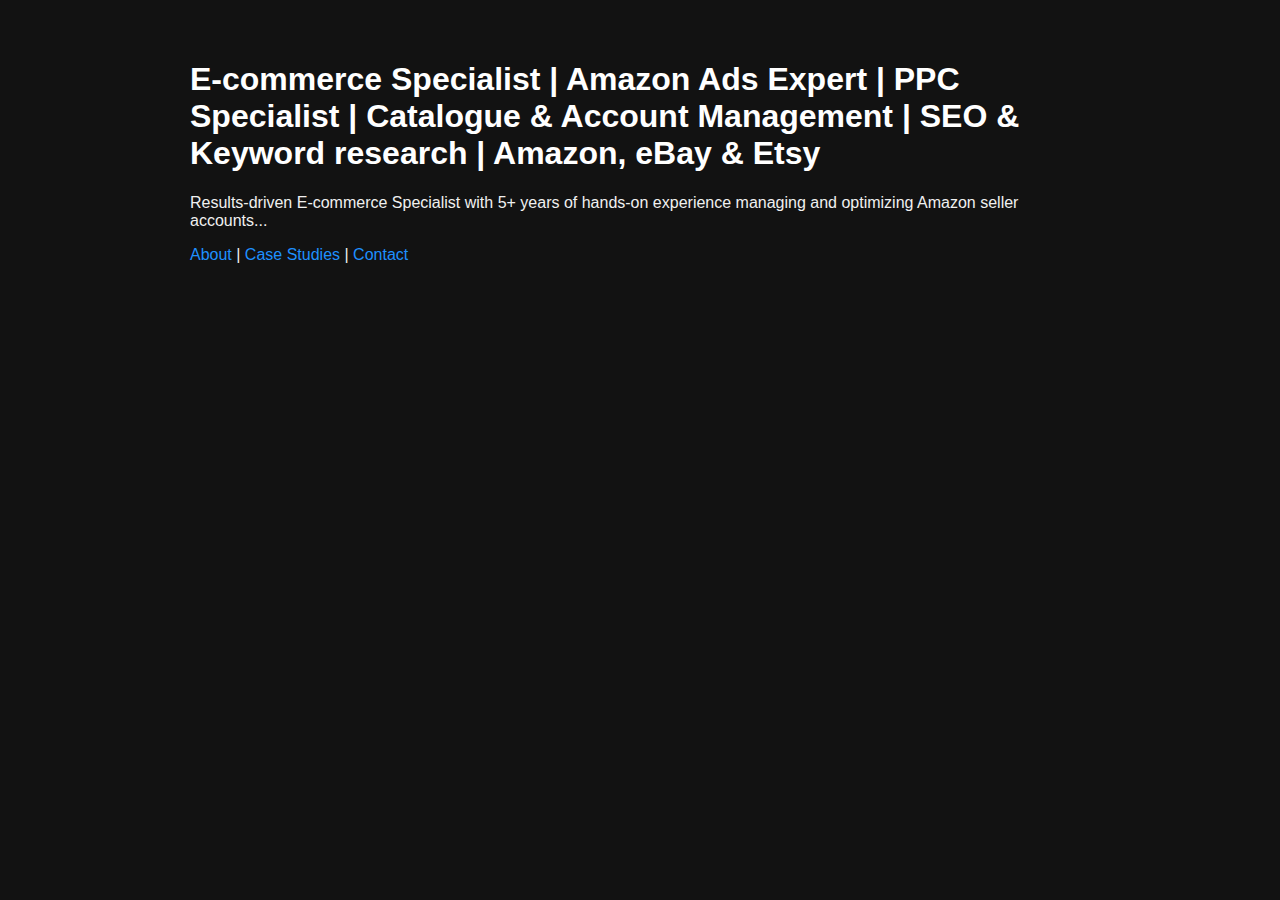
<file: index.html>
<!DOCTYPE html>
<html lang="en">
<head>
    <meta charset="UTF-8">
    <title>Naisam Hussain | Amazon E-commerce Expert</title>
    <link rel="stylesheet" href="style.css">
</head>
<body>
    <div class="container">
        <h1>E-commerce Specialist | Amazon Ads Expert | PPC Specialist | Catalogue & Account Management | SEO & Keyword research | Amazon, eBay & Etsy</h1>
        <p>Results-driven E-commerce Specialist with 5+ years of hands-on experience managing and optimizing Amazon seller accounts...</p>
        <a href="about.html">About</a> | <a href="case-studies.html">Case Studies</a> | <a href="contact.html">Contact</a>
    </div>
</body>
</html>
</file>
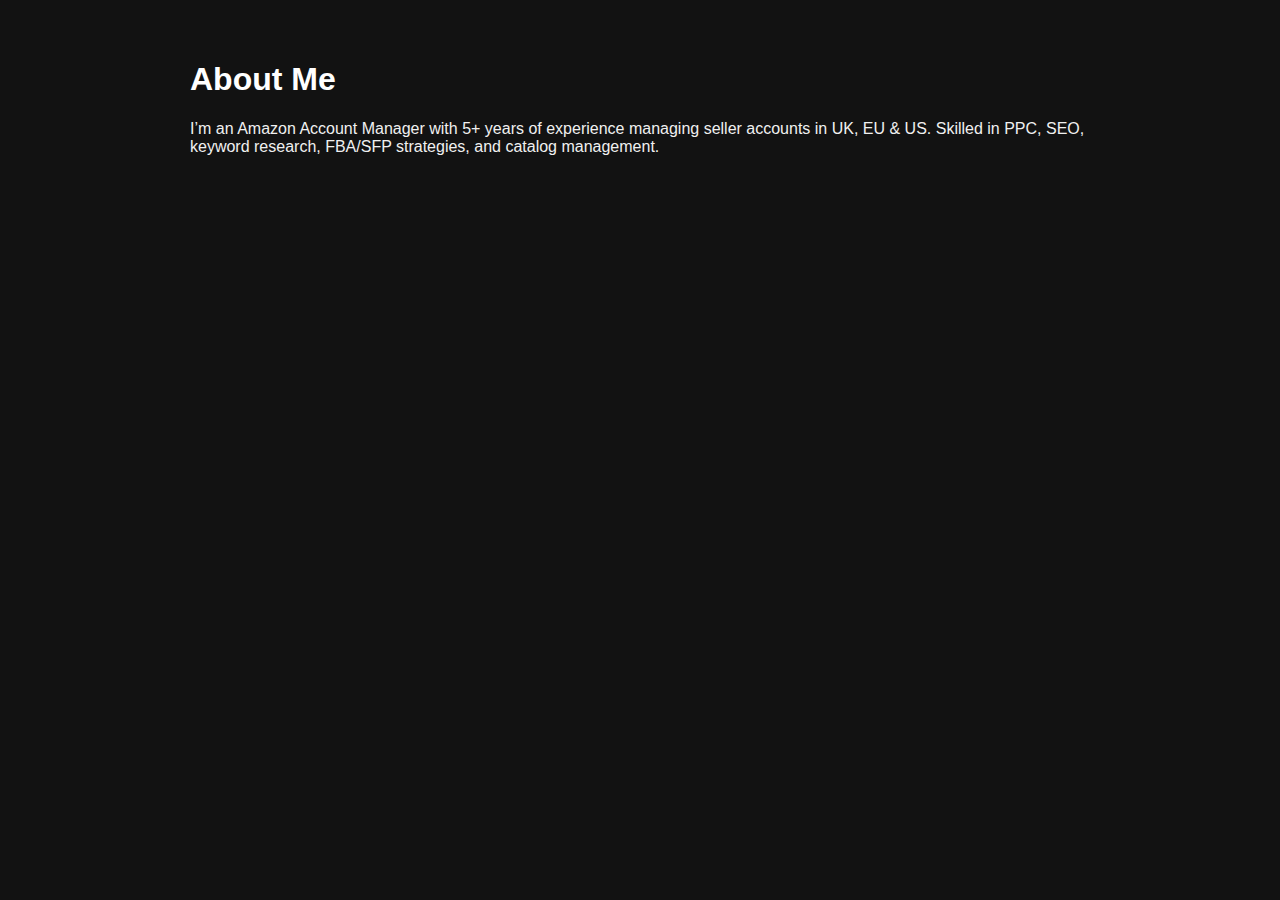
<file: about.html>
<!DOCTYPE html>
<html lang="en">
<head>
    <meta charset="UTF-8">
    <title>About - Naisam Hussain</title>
    <link rel="stylesheet" href="style.css">
</head>
<body>
    <div class="container">
        <h1>About Me</h1>
        <p>I’m an Amazon Account Manager with 5+ years of experience managing seller accounts in UK, EU & US. Skilled in PPC, SEO, keyword research, FBA/SFP strategies, and catalog management.</p>
    </div>
</body>
</html>
</file>
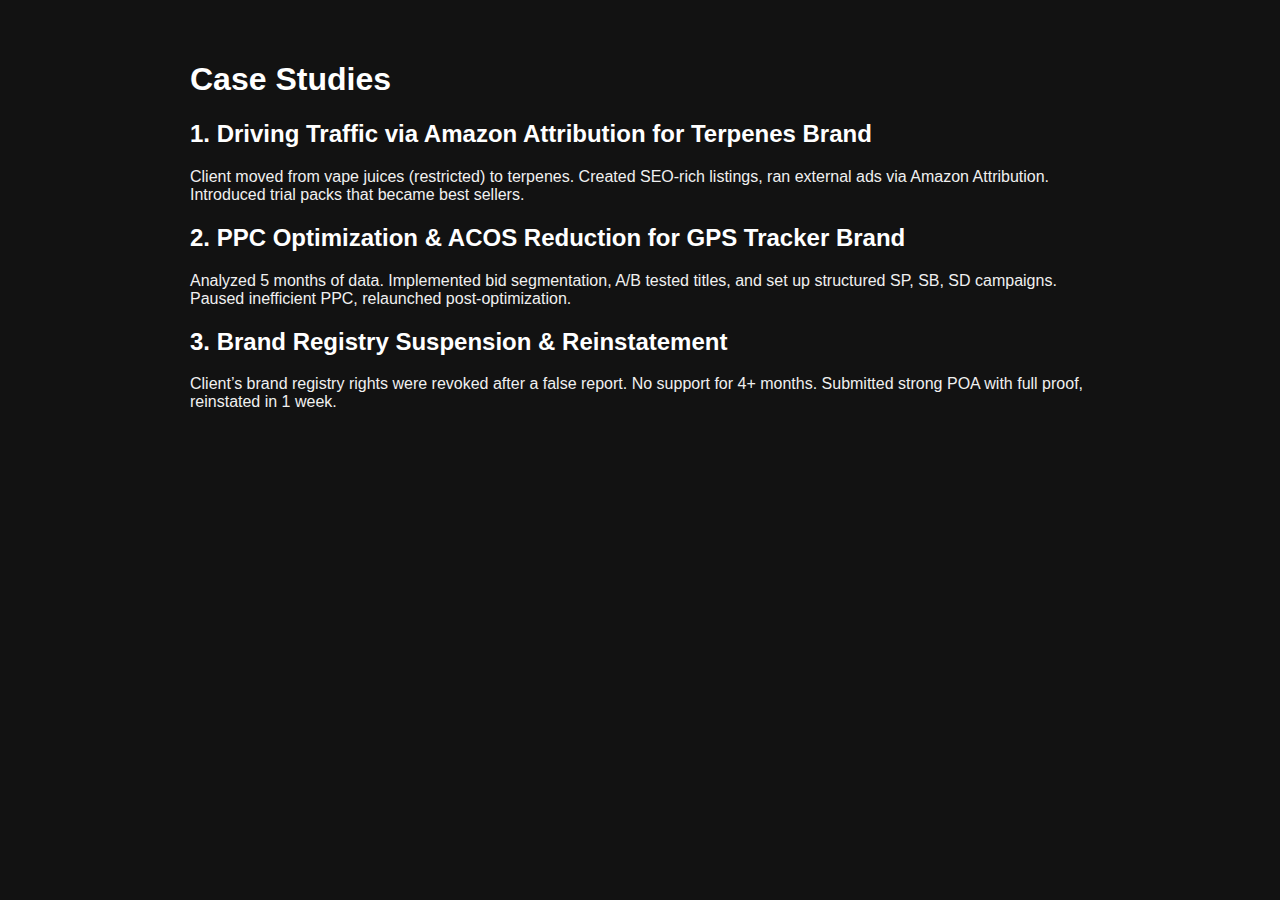
<file: case-studies.html>
<!DOCTYPE html>
<html lang="en">
<head>
    <meta charset="UTF-8">
    <title>Case Studies - Naisam Hussain</title>
    <link rel="stylesheet" href="style.css">
</head>
<body>
    <div class="container">
        <h1>Case Studies</h1>
        <h2>1. Driving Traffic via Amazon Attribution for Terpenes Brand</h2>
        <p>Client moved from vape juices (restricted) to terpenes. Created SEO-rich listings, ran external ads via Amazon Attribution. Introduced trial packs that became best sellers.</p>
        <h2>2. PPC Optimization & ACOS Reduction for GPS Tracker Brand</h2>
        <p>Analyzed 5 months of data. Implemented bid segmentation, A/B tested titles, and set up structured SP, SB, SD campaigns. Paused inefficient PPC, relaunched post-optimization.</p>
        <h2>3. Brand Registry Suspension & Reinstatement</h2>
        <p>Client’s brand registry rights were revoked after a false report. No support for 4+ months. Submitted strong POA with full proof, reinstated in 1 week.</p>
    </div>
</body>
</html>
</file>
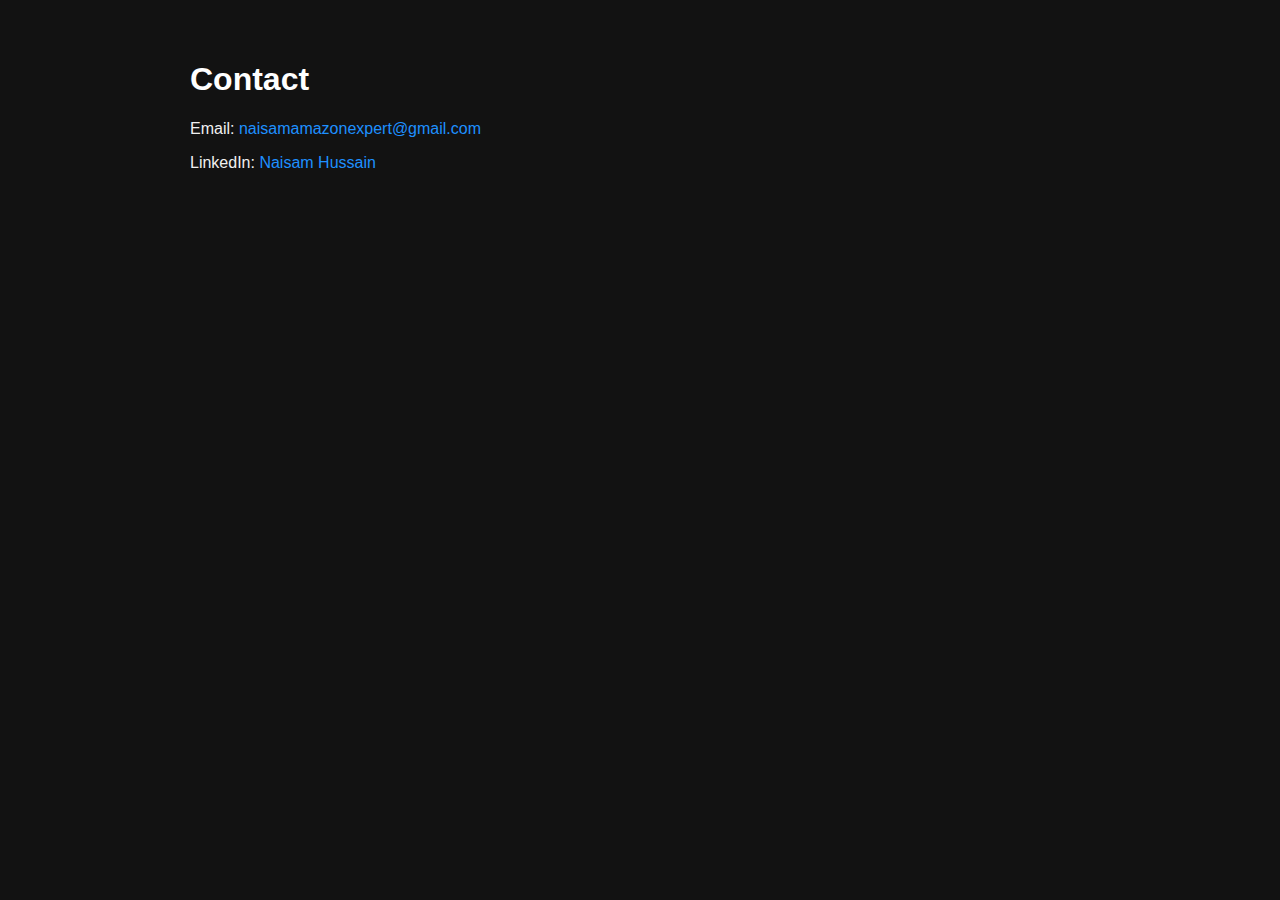
<file: contact.html>
<!DOCTYPE html>
<html lang="en">
<head>
    <meta charset="UTF-8">
    <title>Contact - Naisam Hussain</title>
    <link rel="stylesheet" href="style.css">
</head>
<body>
    <div class="container">
        <h1>Contact</h1>
        <p>Email: <a href="mailto:naisamamazonexpert@gmail.com">naisamamazonexpert@gmail.com</a></p>
        <p>LinkedIn: <a href="https://www.linkedin.com/in/naisam-hussain/" target="_blank">Naisam Hussain</a></p>
    </div>
</body>
</html>
</file>
<file: style.css>
body {
    background-color: #121212;
    color: #f0f0f0;
    font-family: Arial, sans-serif;
    margin: 0;
    padding: 0;
}
.container {
    max-width: 900px;
    margin: auto;
    padding: 40px;
}
a {
    color: #1e90ff;
    text-decoration: none;
}
a:hover {
    text-decoration: underline;
}
h1, h2 {
    color: #ffffff;
}
</file>
